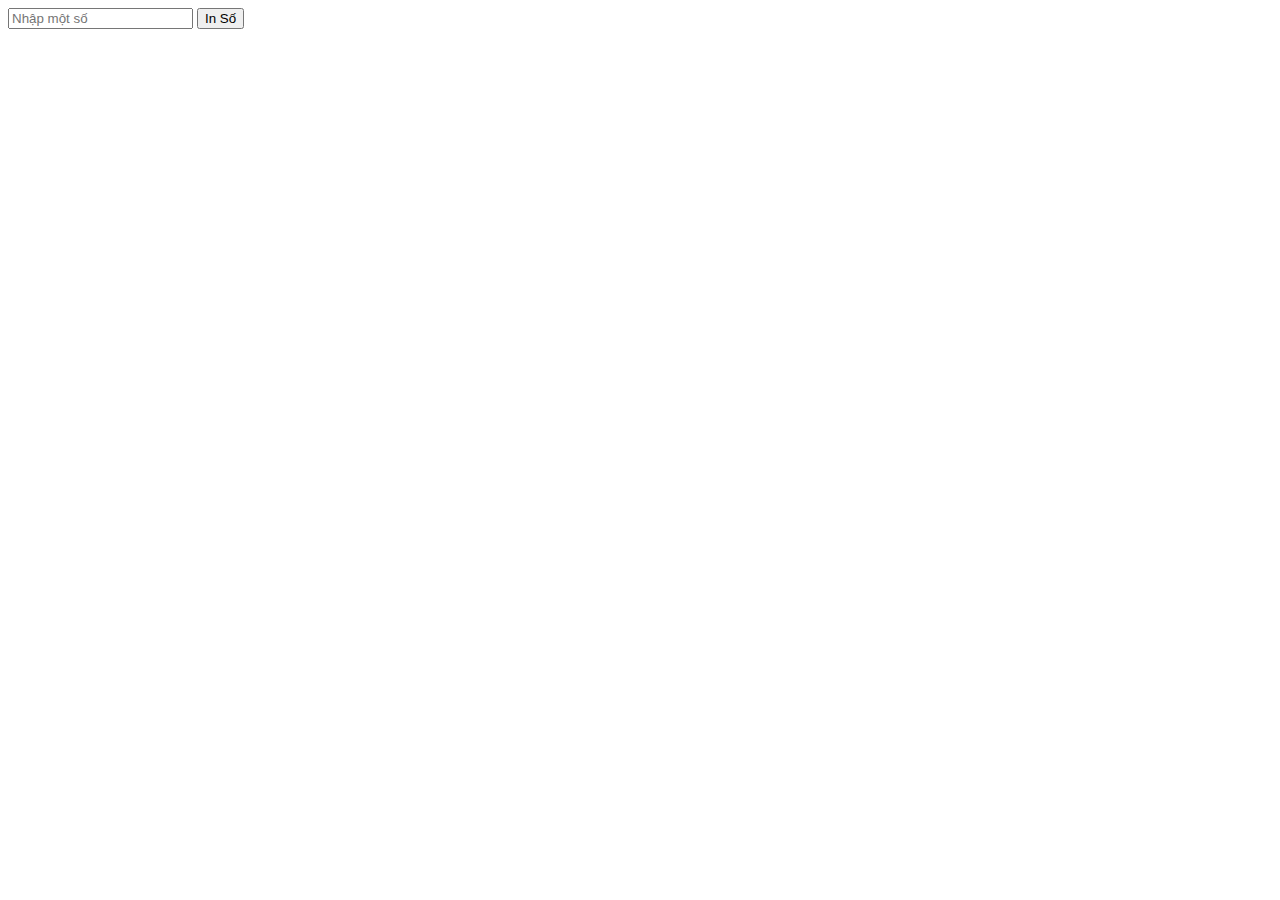
<file: 3a_jv bai1/index.html>
<!DOCTYPE html>
<html lang="en">
<head>
    <meta charset="UTF-8">
    <meta name="viewport" content="width=device-width, initial-scale=1.0">
    <title>Document</title>
</head>
<body>
    <input type="text" id="inputNumber" placeholder="Nhập một số" />
    <button onclick="printNumbers()">In Số</button>
    <p id="result"></p>

    <script>
        function printNumbers() {
            var inputElement = document.getElementById("inputNumber");
            var resultElement = document.getElementById("result");

            // Lấy giá trị từ ô textbox
            var inputValue = inputElement.value;

            // Kiểm tra xem giá trị nhập vào có phải là số không
            if (!isNaN(inputValue)) {
                var numbers = [];
                for (var i = 1; i <= parseInt(inputValue); i++) {
                    numbers.push(i);
                }
                
                // Hiển thị các số đã được in ra
                resultElement.textContent = "Các số từ 1 đến " + inputValue + ": " + numbers.join(", ");
            } else {
                resultElement.textContent = "Vui lòng nhập một số hợp lệ.";
            }
        }
    </script>
</body>
</html>
</file>
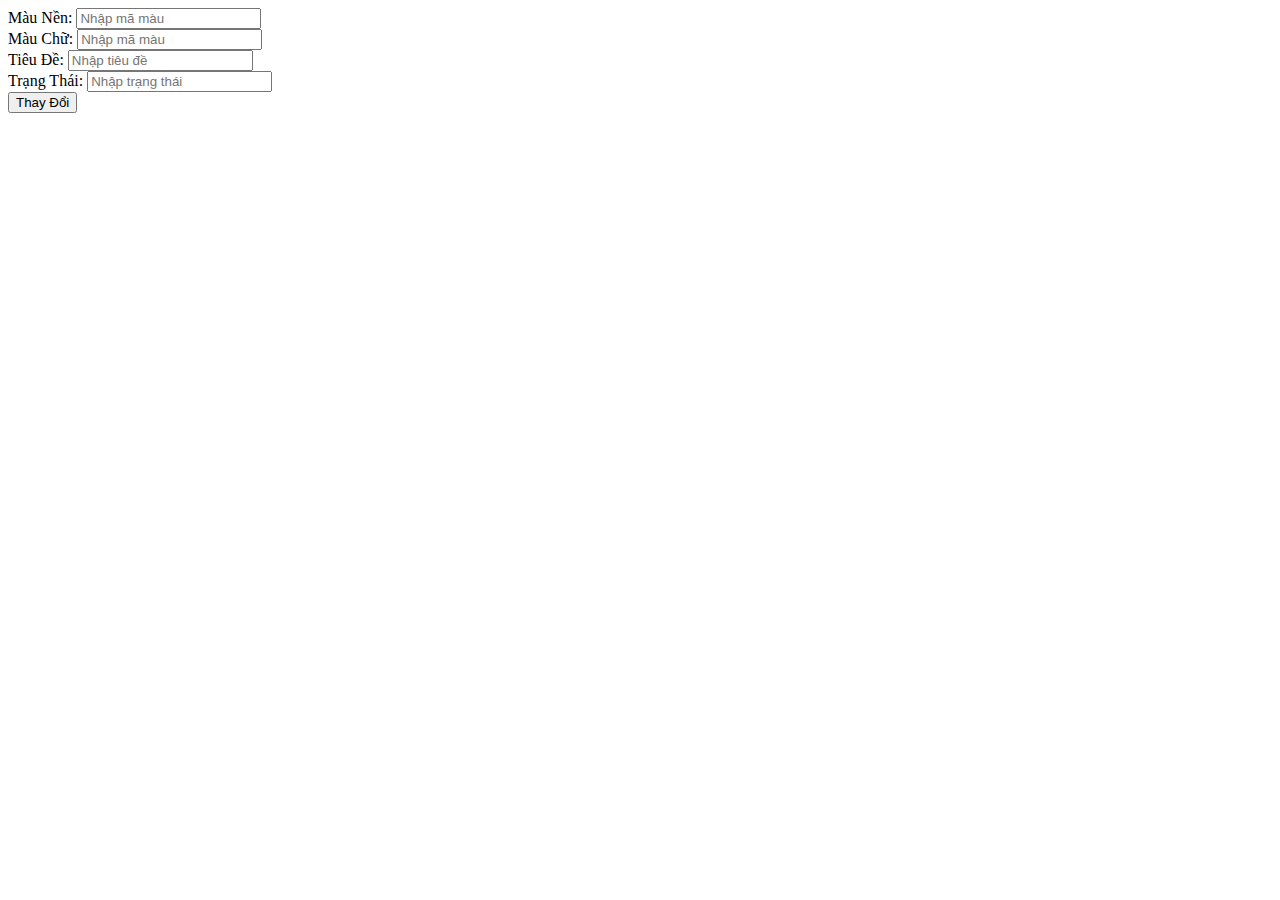
<file: 3a_jv bai3/index.html>
<!DOCTYPE html>
<html>
<head>
    <title>Thay Đổi Trang Web</title>
</head>
<body>
    <label for="MauNen">Màu Nền:</label>
    <input type="text" id="MauNen" placeholder="Nhập mã màu" />
    <br>

    <label for="MauChu">Màu Chữ:</label>
    <input type="text" id="MauChu" placeholder="Nhập mã màu" />
    <br>

    <label for="TieuDe">Tiêu Đề:</label>
    <input type="text" id="TieuDe" placeholder="Nhập tiêu đề" />
    <br>

    <label for="TrangThai">Trạng Thái:</label>
    <input type="text" id="TrangThai" placeholder="Nhập trạng thái" />
    <br>

    <button onclick="thayDoiTrang()">Thay Đổi</button>

    <script>
        function thayDoiTrang() {
            var mauNen = document.getElementById("MauNen").value;
            var mauChu = document.getElementById("MauChu").value;
            var tieuDe = document.getElementById("TieuDe").value;
            var trangThai = document.getElementById("TrangThai").value;

            // Thay đổi màu nền
            document.body.style.backgroundColor = mauNen;

            // Thay đổi màu chữ
            document.body.style.color = mauChu;

            // Thay đổi tiêu đề
            document.title = tieuDe;

            // Thay đổi trạng thái của cửa sổ trình duyệt
            window.status = trangThai;
        }
    </script>
</body>
</html>
</file>
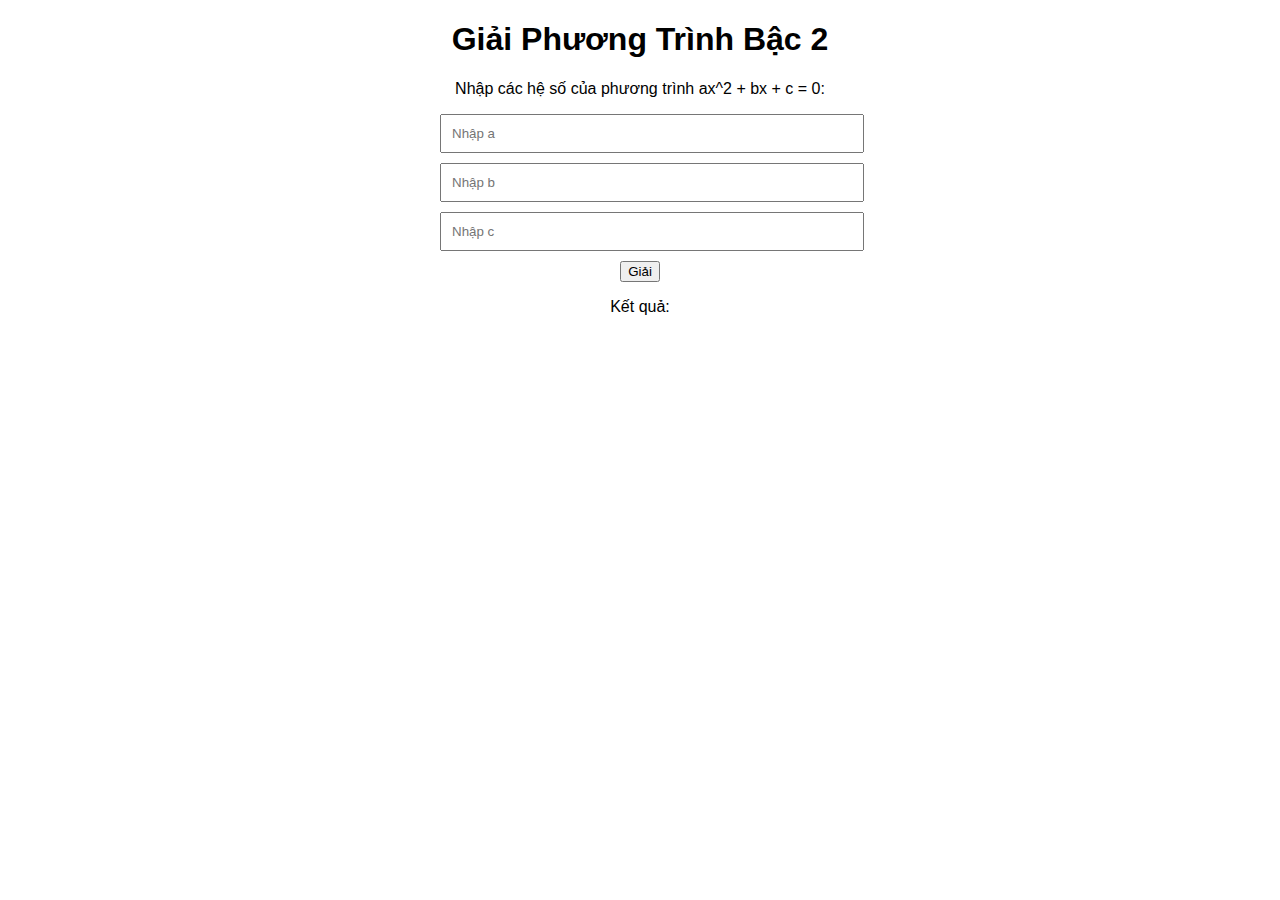
<file: 3a_jv_bai5/index.html>
<!DOCTYPE html>
<html lang="en">
<head>
    <meta charset="UTF-8">
    <meta name="viewport" content="width=device-width, initial-scale=1.0">
    <title>Giải Phương Trình Bậc 2</title>
    <style>
        /* CSS để tạo giao diện đơn giản */
        body {
            font-family: Arial, sans-serif;
        }

        .container {
            max-width: 400px;
            margin: 0 auto;
            text-align: center;
        }

        input[type="text"] {
            width: 100%;
            padding: 10px;
            margin-bottom: 10px;
        }
    </style>
</head>
<body>
    <div class="container">
        <h1>Giải Phương Trình Bậc 2</h1>
        <p>Nhập các hệ số của phương trình ax^2 + bx + c = 0:</p>
        <input type="text" id="a" placeholder="Nhập a">
        <input type="text" id="b" placeholder="Nhập b">
        <input type="text" id="c" placeholder="Nhập c">
        <button onclick="giaiPhuongTrinh()">Giải</button>
        <p>Kết quả: <span id="ketQua"></span></p>
    </div>

    <script>
        function giaiPhuongTrinh() {
            // Lấy các hệ số từ input
            const a = parseFloat(document.getElementById("a").value);
            const b = parseFloat(document.getElementById("b").value);
            const c = parseFloat(document.getElementById("c").value);

            // Tính delta
            const delta = b * b - 4 * a * c;

            // Tính nghiệm
            if (delta > 0) {
                const x1 = (-b + Math.sqrt(delta)) / (2 * a);
                const x2 = (-b - Math.sqrt(delta)) / (2 * a);
                document.getElementById("ketQua").innerHTML = `Phương trình có hai nghiệm: x1 = ${x1}, x2 = ${x2}`;
            } else if (delta === 0) {
                const x = -b / (2 * a);
                document.getElementById("ketQua").innerHTML = `Phương trình có một nghiệm kép: x = ${x}`;
            } else {
                document.getElementById("ketQua").innerHTML = "Phương trình vô nghiệm";
            }
        }
    </script>
</body>
</html>
</file>
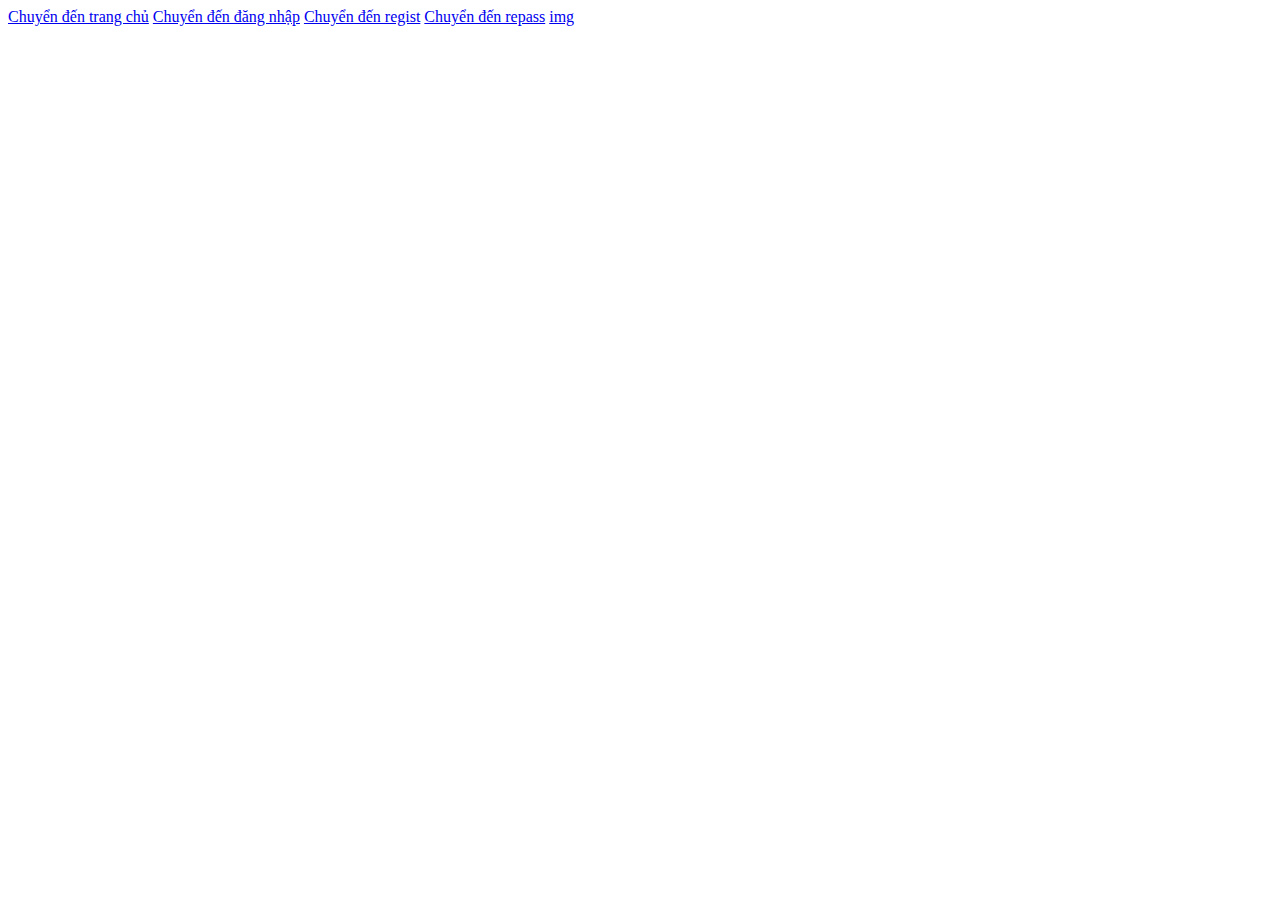
<file: BaiThucHanh1c/hom.html>
<!DOCTYPE html>
<html lang="en">
<head>
    <meta charset="UTF-8">
    <meta name="viewport" content="width=device-width, initial-scale=1.0">
    <title>Document</title>
</head>
<body>
    <a href="home.html">Chuyển đến trang chủ</a>
    <a href="login.html">Chuyển đến đăng nhập</a>
    <a href="regist.html">Chuyển đến regist</a>
    <a href="repass.html">Chuyển đến repass</a>
    <a href="img/hinh01.html">img</a>
</body>
</html>
</file>
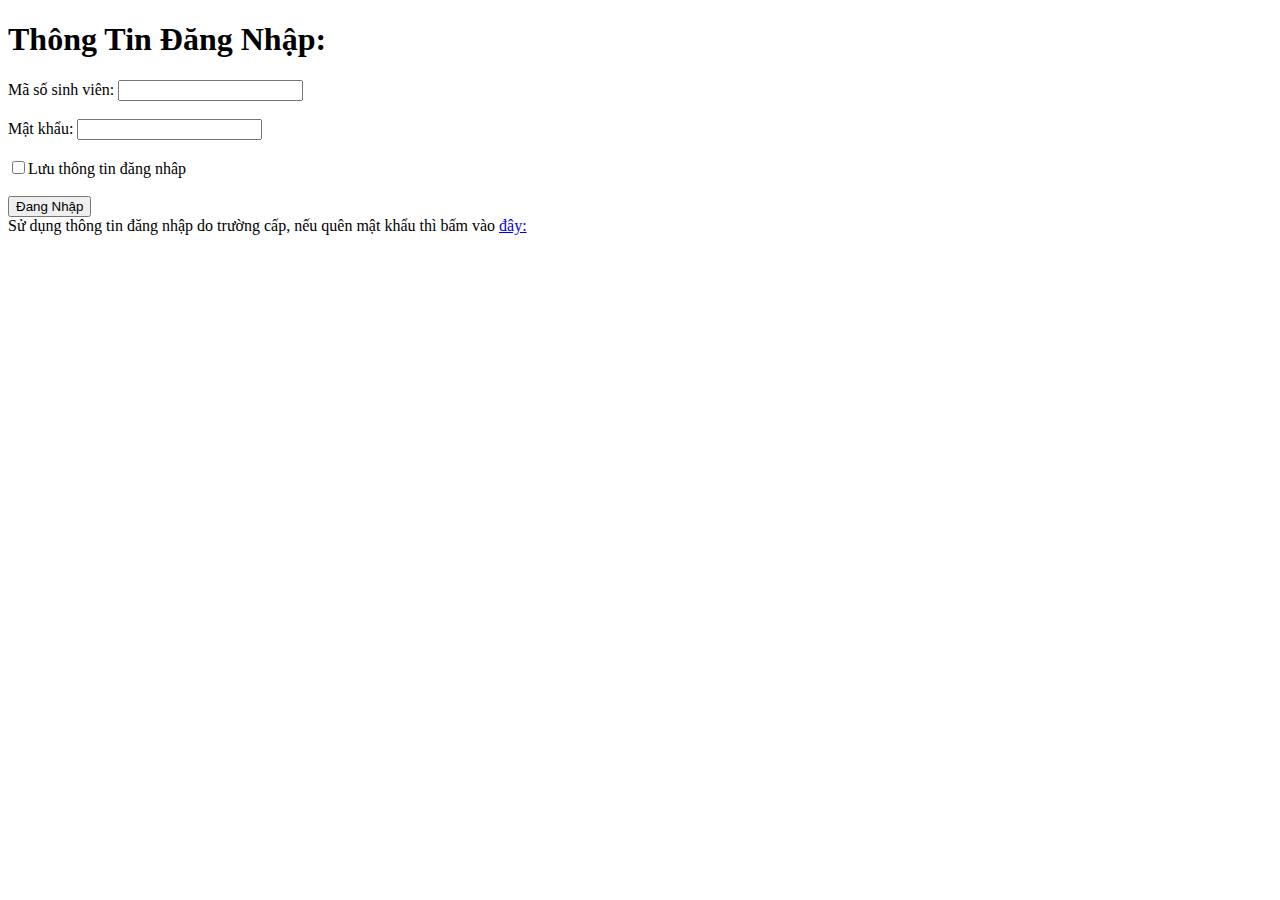
<file: BaiThucHanh1c/login.html>
<!DOCTYPE html>
<html lang="en">
<head>
    <meta charset="UTF-8">
    <meta name="viewport" content="width=device-width, initial-scale=1.0">
    <title>Document</title>
</head>
<body>
    <h1>Thông Tin Đăng Nhập:</h1>
    <form method="google.com" action="repass.html">
        Mã số sinh viên: <input type="text"/><br/> <br/>
        Mật khẩu: <input type="post"/><br/> <br/>
        <input type="checkbox" value="Lưu thông tin đăng nhâp"/>Lưu thông tin đăng nhâp <br/> <br/>
        <input type="submit" name="btn" value="Đang Nhập"/>
        <div>
            Sử dụng thông tin đăng nhập do trường cấp, nếu quên mật khẩu thì bấm vào
            <a href="weblapccau3.html">đây:
            </div>
    </form>
</body>
</html>
</file>
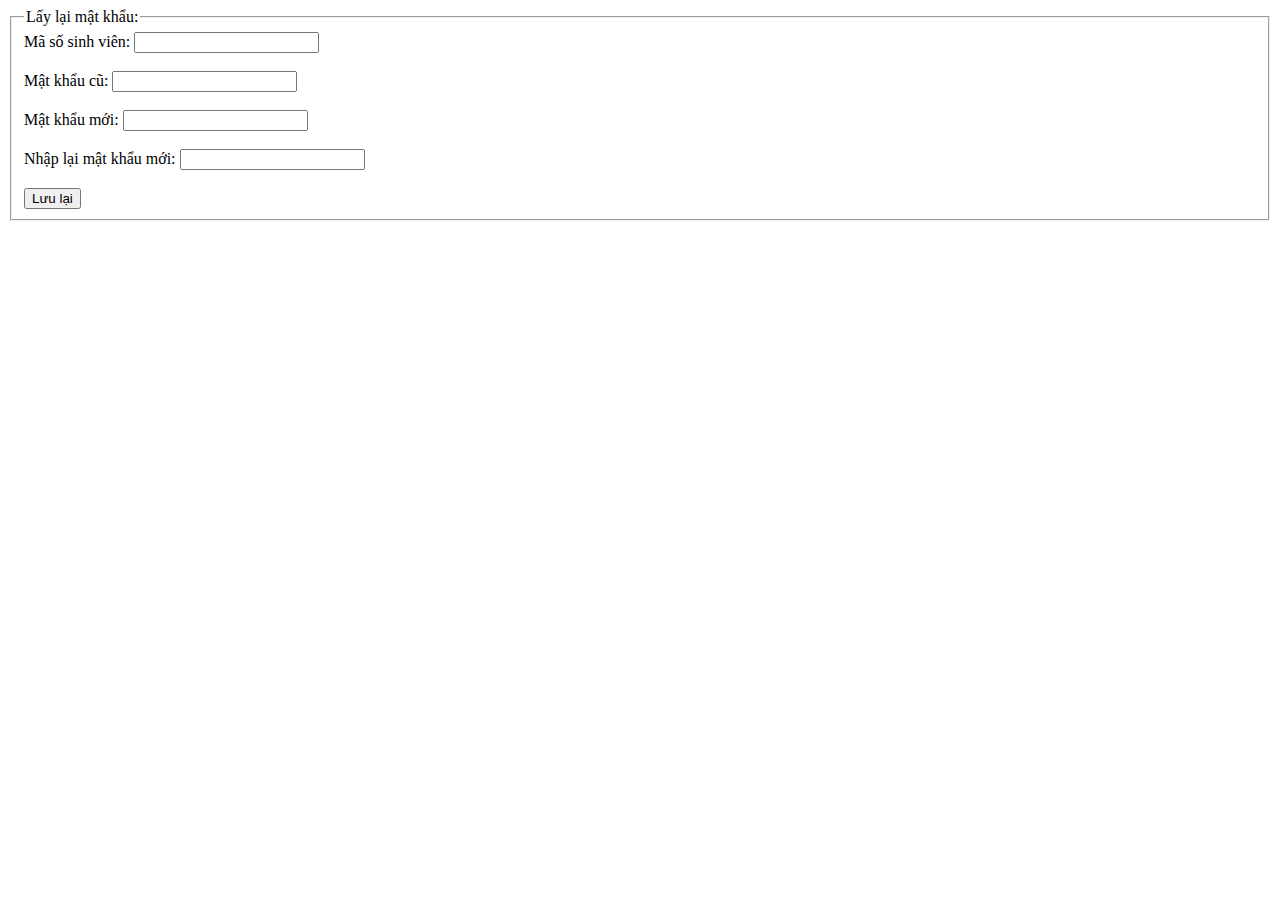
<file: BaiThucHanh1c/repass.html>
<!DOCTYPE html>
<html lang="en">
<head>
    <meta charset="UTF-8">
    <meta name="viewport" content="width=device-width, initial-scale=1.0">
    <title>Document</title>
</head>
<body>
    <form method="google.com" action="/action_page.php">
        <fieldset>
          <legend>Lấy lại mật khẩu:</legend>
          <label>Mã số sinh viên:</label>
          <input type="text" id="fname" name="fname"><br><br>
          <label>Mật khẩu cũ:</label>
          <input type="text" id="lname" name="lname"><br><br>
          <label >Mật khẩu mới:</label>
          <input type="text" id="email" name="email"><br><br>
          <label >Nhập lại mật khẩu mới:</label>
          <input type="text" id="birthday" name="birthday"><br><br>
          <input type="submit" value="Lưu lại">
        </fieldset>
      </form>
</body>
</html>
</file>
